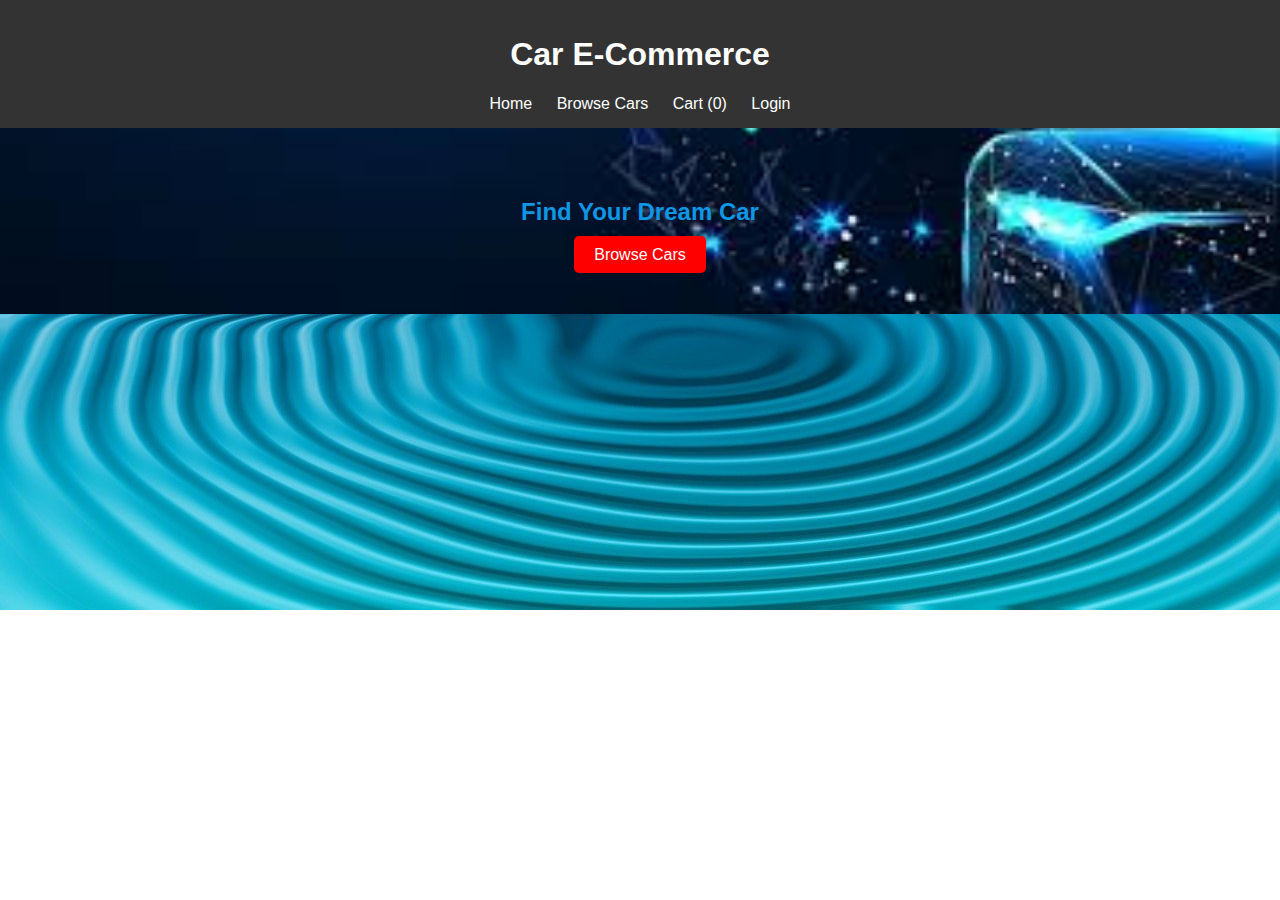
<file: index.html>
<!DOCTYPE html>
<html lang="en">
<head>
    <meta charset="UTF-8">
    <meta name="viewport" content="width=device-width, initial-scale=1.0">
    <title>Car E-Commerce</title>
    <link rel="stylesheet" href="styles.css">
</head>
<body>

<header>
    <h1>Car E-Commerce</h1>
    <nav>
        <a href="index.html">Home</a>
        <a href="cars.html">Browse Cars</a>
        <a href="cart.html">Cart (<span id="cart-count">0</span>)</a>
        <a href="login.html" id="auth-link">Login</a>
        <button id="logout-btn" style="display:none;" onclick="logout()">Logout</button>
    </nav>
</header>

<section class="hero">
    <h2>Find Your Dream Car</h2>
    <a href="cars.html" class="btn">Browse Cars</a>
</section>

<script>
    document.addEventListener("DOMContentLoaded", () => {
        const user = localStorage.getItem("loggedInUser");
        if (user) {
            document.getElementById("auth-link").style.display = "none";
            document.getElementById("logout-btn").style.display = "inline";
        }
    });

    function logout() {
        localStorage.removeItem("loggedInUser");
        window.location.href = "index.html";
    }
</script>
<script src="script.js"></script>
</body>
</html>
</file>
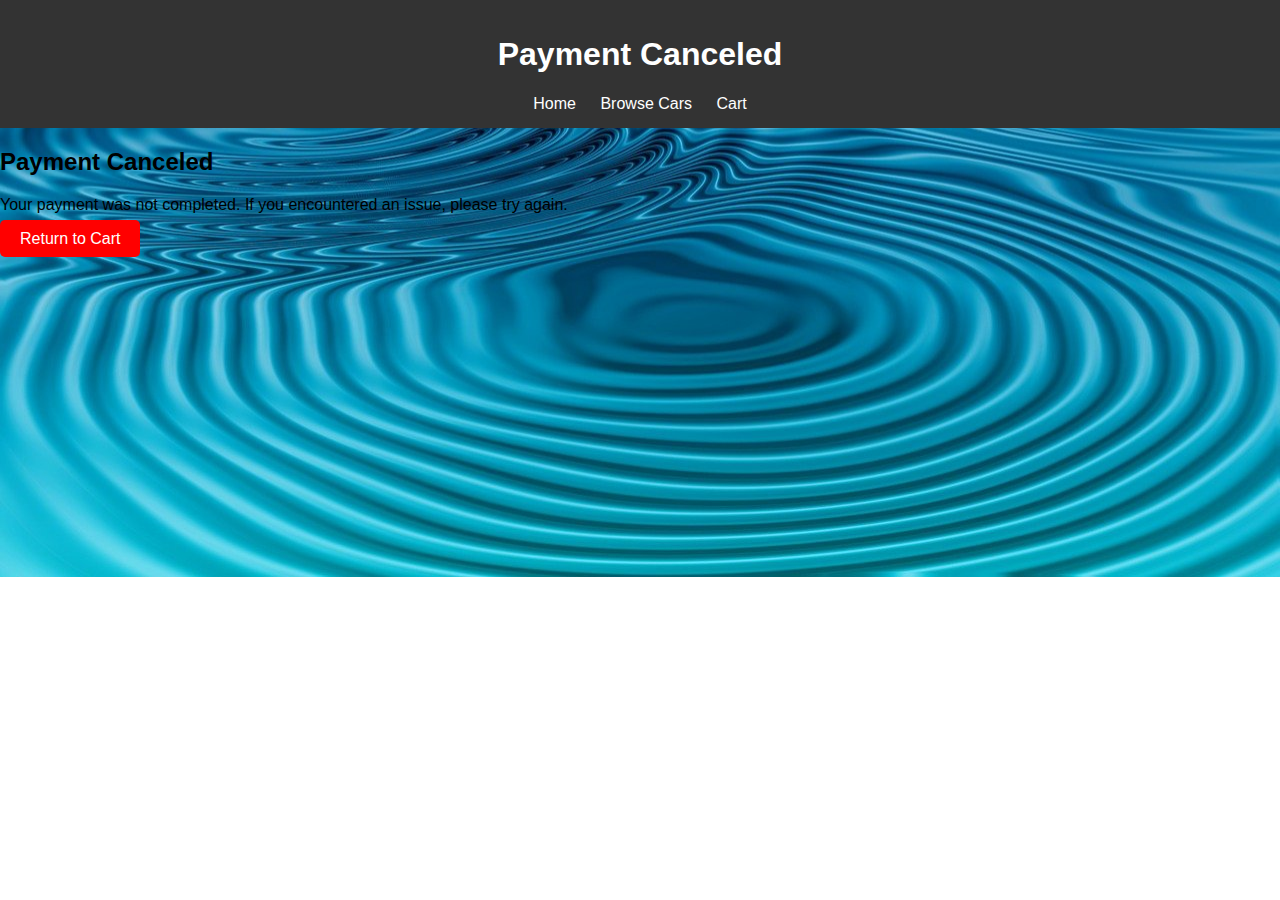
<file: cancel.html>
<!DOCTYPE html>
<html lang="en">
<head>
    <meta charset="UTF-8">
    <meta name="viewport" content="width=device-width, initial-scale=1.0">
    <title>Payment Canceled</title>
    <link rel="stylesheet" href="styles.css">
</head>
<body>

<header>
    <h1>Payment Canceled</h1>
    <nav>
        <a href="index.html">Home</a>
        <a href="cars.html">Browse Cars</a>
        <a href="cart.html">Cart</a>
    </nav>
</header>

<section class="message">
    <h2>Payment Canceled</h2>
    <p>Your payment was not completed. If you encountered an issue, please try again.</p>
    <a href="cart.html" class="btn">Return to Cart</a>
</section>

</body>
</html>
</file>
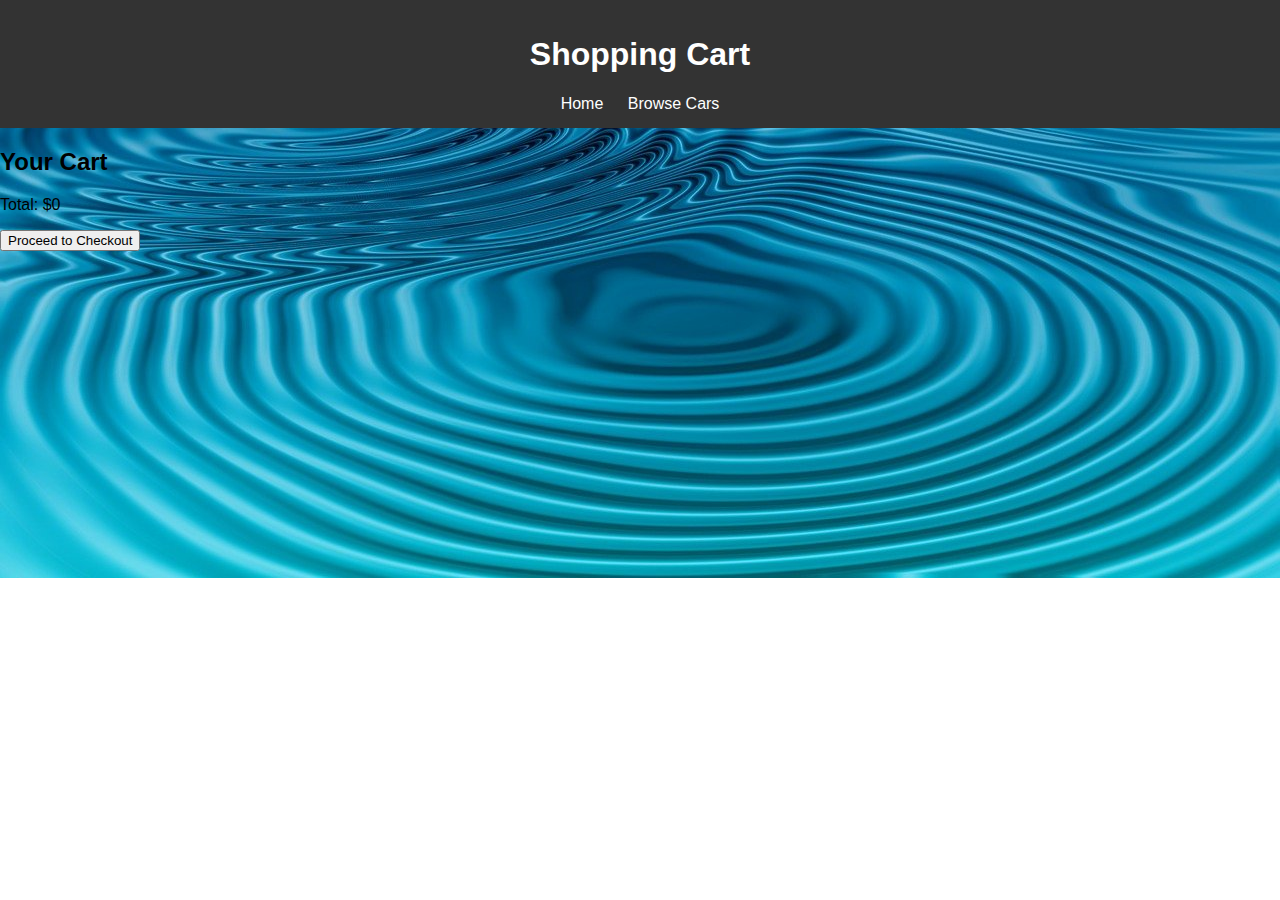
<file: cart.html>
<!DOCTYPE html>
<html lang="en">
<head>
    <meta charset="UTF-8">
    <meta name="viewport" content="width=device-width, initial-scale=1.0">
    <title>Shopping Cart</title>
    <link rel="stylesheet" href="styles.css">
</head>
<body>

<header>
    <h1>Shopping Cart</h1>
    <nav>
        <a href="index.html">Home</a>
        <a href="cars.html">Browse Cars</a>
    </nav>
</header>

<section class="cart-list">
    <h2>Your Cart</h2>
    <div id="cart-items"></div>
    <p>Total: $<span id="cart-total">0</span></p>
    <button onclick="checkout()">Proceed to Checkout</button>
</section>

<script src="cart.js" defer></script>
</body>
</html>
</file>
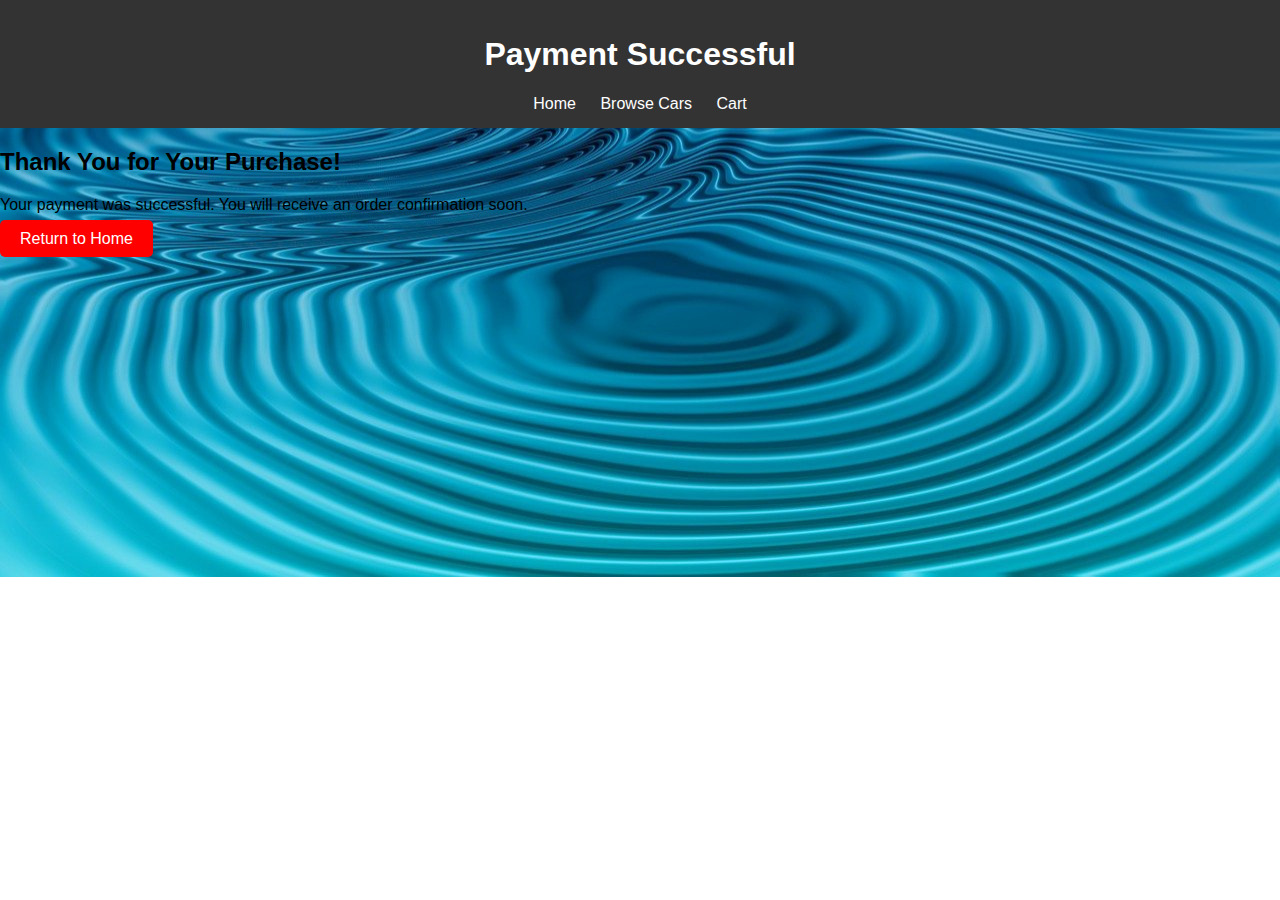
<file: success.html>
<!DOCTYPE html>
<html lang="en">
<head>
    <meta charset="UTF-8">
    <meta name="viewport" content="width=device-width, initial-scale=1.0">
    <title>Payment Success</title>
    <link rel="stylesheet" href="styles.css">
</head>
<body>

<header>
    <h1>Payment Successful</h1>
    <nav>
        <a href="index.html">Home</a>
        <a href="cars.html">Browse Cars</a>
        <a href="cart.html">Cart</a>
    </nav>
</header>

<section class="message">
    <h2>Thank You for Your Purchase!</h2>
    <p>Your payment was successful. You will receive an order confirmation soon.</p>
    <a href="index.html" class="btn">Return to Home</a>
</section>

</body>
</html>
</file>
<file: styles.css>
body {
    font-family: Arial, sans-serif;
    margin: 0;
    padding: 0;
    background-image: url('./images/background.jpg'); 
    background-size: cover;
    background-position: center;
    background-repeat: no-repeat;
    color: black; 
}


header {
    background: #333;
    color: white;
    padding: 15px;
    text-align: center;
}

nav a, nav button {
    color: white;
    margin: 0 10px;
    text-decoration: none;
    background: none;
    border: none;
    cursor: pointer;
}


.hero {
    text-align: center;
    padding: 50px;
    background: url('./images.jpeg') center/cover; 
    color: rgb(15, 151, 230);
}


.btn {
    background: red;
    color: white;
    padding: 10px 20px;
    text-decoration: none;
    border-radius: 5px;
}


.car-list {
    display: flex;
    flex-wrap: wrap;
    justify-content: center;
}


.car-card {
    background: white;
    padding: 15px;
    margin: 10px;
    text-align: center;
    width: 250px;
    box-shadow: 2px 2px 10px gray;
}

.car-card img {
    width: 100%;
    height: auto;
}
</file>
